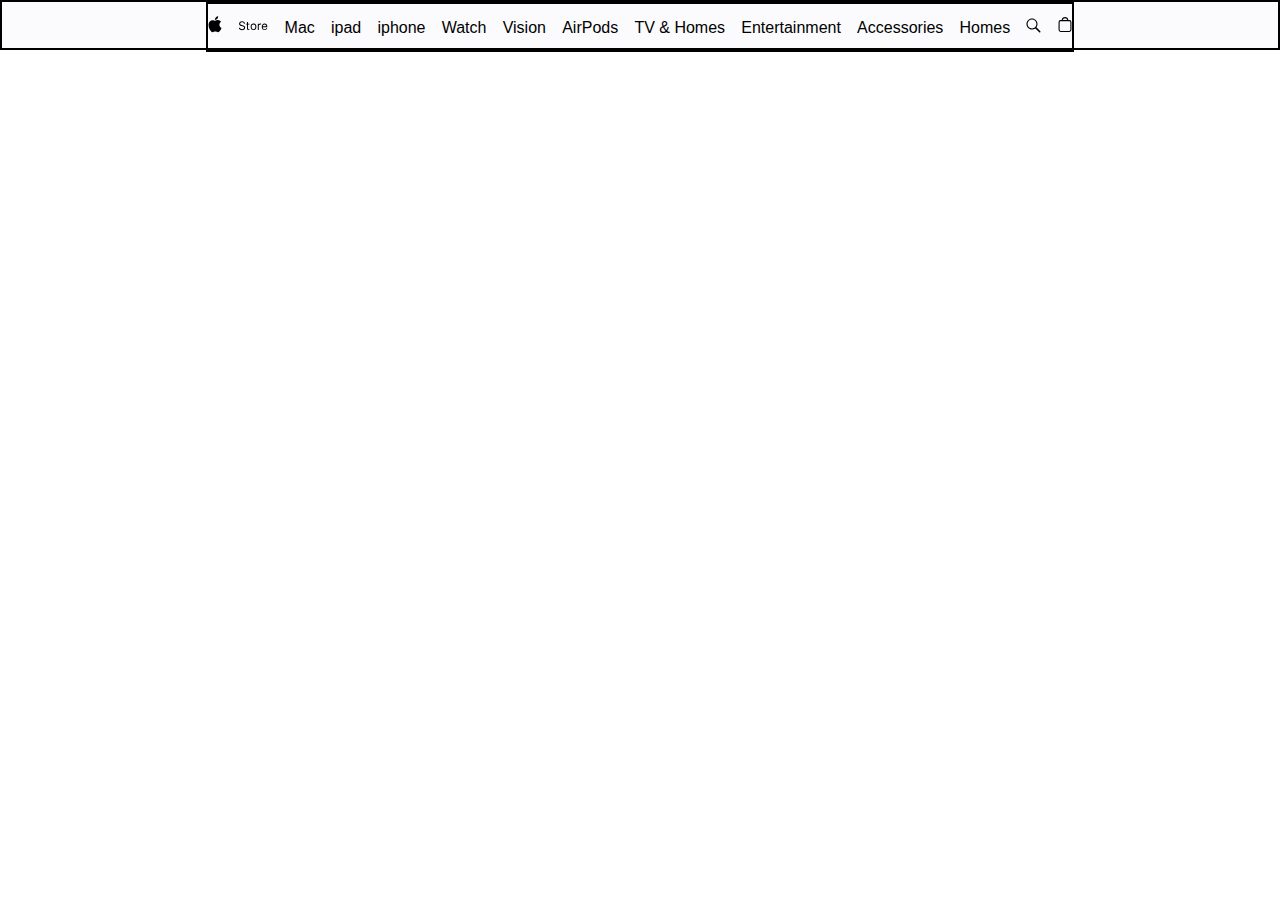
<file: index.html>
<!DOCTYPE html>
<html lang="en">
<head>
    <meta charset="UTF-8">
    <meta name="viewport" content="width=device-width, initial-scale=1.0">
    <title>Document</title>
</head>
<link rel="stylesheet" href="./main.css">
<body>
    <div id="nav">
        <nav id="sub-nav">
            <ol>
                <li><svg height="44" viewBox="0 0 14 44" width="14" xmlns="http://www.w3.org/2000/svg"><path d="m13.0729 17.6825a3.61 3.61 0 0 0 -1.7248 3.0365 3.5132 3.5132 0 0 0 2.1379 3.2223 8.394 8.394 0 0 1 -1.0948 2.2618c-.6816.9812-1.3943 1.9623-2.4787 1.9623s-1.3633-.63-2.613-.63c-1.2187 0-1.6525.6507-2.644.6507s-1.6834-.9089-2.4787-2.0243a9.7842 9.7842 0 0 1 -1.6628-5.2776c0-3.0984 2.014-4.7405 3.9969-4.7405 1.0535 0 1.9314.6919 2.5924.6919.63 0 1.6112-.7333 2.8092-.7333a3.7579 3.7579 0 0 1 3.1604 1.5802zm-3.7284-2.8918a3.5615 3.5615 0 0 0 .8469-2.22 1.5353 1.5353 0 0 0 -.031-.32 3.5686 3.5686 0 0 0 -2.3445 1.2084 3.4629 3.4629 0 0 0 -.8779 2.1585 1.419 1.419 0 0 0 .031.2892 1.19 1.19 0 0 0 .2169.0207 3.0935 3.0935 0 0 0 2.1586-1.1368z"></path></svg></li>
                <li><svg height="44" viewBox="0 0 30 44" width="30" xmlns="http://www.w3.org/2000/svg"><path d="m26.5679 20.4629c1.002 0 1.67.738 1.693 1.857h-3.48c.076-1.119.779-1.857 1.787-1.857zm2.754 2.672v-.387c0-1.963-1.037-3.176-2.742-3.176-1.735 0-2.848 1.289-2.848 3.276 0 1.998 1.096 3.263 2.848 3.263 1.383 0 2.367-.668 2.66-1.746h-1.008c-.264.557-.814.856-1.629.856-1.072 0-1.769-.791-1.822-2.039v-.047zm-9.547-3.451h.96v.937h.094c.188-.615.914-1.049 1.752-1.049.164 0 .375.012.504.03v1.007c-.082-.023-.445-.058-.644-.058-.961 0-1.659 1.098-1.659 1.535v3.914h-1.007zm-4.27 5.519c-1.195 0-1.869-.867-1.869-2.361 0-1.5.674-2.361 1.869-2.361 1.196 0 1.87.861 1.87 2.361 0 1.494-.674 2.361-1.87 2.361zm0-5.631c-1.798 0-2.912 1.237-2.912 3.27 0 2.027 1.114 3.269 2.912 3.269 1.799 0 2.913-1.242 2.913-3.269 0-2.033-1.114-3.27-2.913-3.27zm-5.478-1.475v1.635h1.407v.843h-1.407v3.575c0 .744.282 1.06.938 1.06.182 0 .281-.006.469-.023v.849c-.199.035-.393.059-.592.059-1.301 0-1.822-.481-1.822-1.688v-3.832h-1.02v-.843h1.02v-1.635zm-8.103 5.694c.129.885.973 1.447 2.174 1.447 1.137 0 1.975-.615 1.975-1.453 0-.72-.527-1.177-1.693-1.47l-1.084-.282c-1.53-.386-2.192-1.078-2.192-2.279 0-1.436 1.201-2.408 2.988-2.408 1.635 0 2.854.972 2.942 2.338h-1.061c-.146-.867-.861-1.383-1.916-1.383-1.125 0-1.869.562-1.869 1.418 0 .662.463 1.043 1.629 1.342l.885.234c1.752.439 2.455 1.119 2.455 2.361 0 1.553-1.225 2.543-3.158 2.543-1.793 0-3.03-.949-3.141-2.408z"></path></svg></li>
                <li>Mac</li>
                <li>ipad</li>
                <li>iphone</li>
                <li>Watch</li>
                <li>Vision</li>
                <li>AirPods</li>
                <li>TV & Homes</li>
                <li>Entertainment</li>
                <li>Accessories</li>
                <li>Homes</li>
                <li><svg xmlns="http://www.w3.org/2000/svg" width="15px" height="44px" viewBox="0 0 15 44">
                    <path d="M14.298,27.202l-3.87-3.87c0.701-0.929,1.122-2.081,1.122-3.332c0-3.06-2.489-5.55-5.55-5.55c-3.06,0-5.55,2.49-5.55,5.55 c0,3.061,2.49,5.55,5.55,5.55c1.251,0,2.403-0.421,3.332-1.122l3.87,3.87c0.151,0.151,0.35,0.228,0.548,0.228 s0.396-0.076,0.548-0.228C14.601,27.995,14.601,27.505,14.298,27.202z M1.55,20c0-2.454,1.997-4.45,4.45-4.45 c2.454,0,4.45,1.997,4.45,4.45S8.454,24.45,6,24.45C3.546,24.45,1.55,22.454,1.55,20z"></path>
                    </svg></li>
                <li><svg height="44" viewBox="0 0 14 44" width="14" xmlns="http://www.w3.org/2000/svg"><path d="m11.3535 16.0283h-1.0205a3.4229 3.4229 0 0 0 -3.333-2.9648 3.4229 3.4229 0 0 0 -3.333 2.9648h-1.02a2.1184 2.1184 0 0 0 -2.117 2.1162v7.7155a2.1186 2.1186 0 0 0 2.1162 2.1167h8.707a2.1186 2.1186 0 0 0 2.1168-2.1167v-7.7155a2.1184 2.1184 0 0 0 -2.1165-2.1162zm-4.3535-1.8652a2.3169 2.3169 0 0 1 2.2222 1.8652h-4.4444a2.3169 2.3169 0 0 1 2.2222-1.8652zm5.37 11.6969a1.0182 1.0182 0 0 1 -1.0166 1.0171h-8.7069a1.0182 1.0182 0 0 1 -1.0165-1.0171v-7.7155a1.0178 1.0178 0 0 1 1.0166-1.0166h8.707a1.0178 1.0178 0 0 1 1.0164 1.0166z"></path></svg></li>
            </ol>

        </nav>

    </div>
    
</body>
</html>
</file>
<file: main.css>
*{
    margin:0%;
    padding:0%;
    box-sizing: border-box;
    font-family: SF Pro Text, SF Pro Icons, Helvetica Neue, Helvetica, Arial, sans-serif;
    
}
#nav{
    border: 2px solid;
    height: 50px;
    background-color: rgba(250, 250, 252, .8);
}
#sub-nav{
    border: 2px solid black;
    height: inherit;
    width: 68%;
    margin: auto;


}
#sub-nav ol{
    list-style: none;
    display:flex;
    align-items: center;
    justify-content: space-between;
}
</file>
